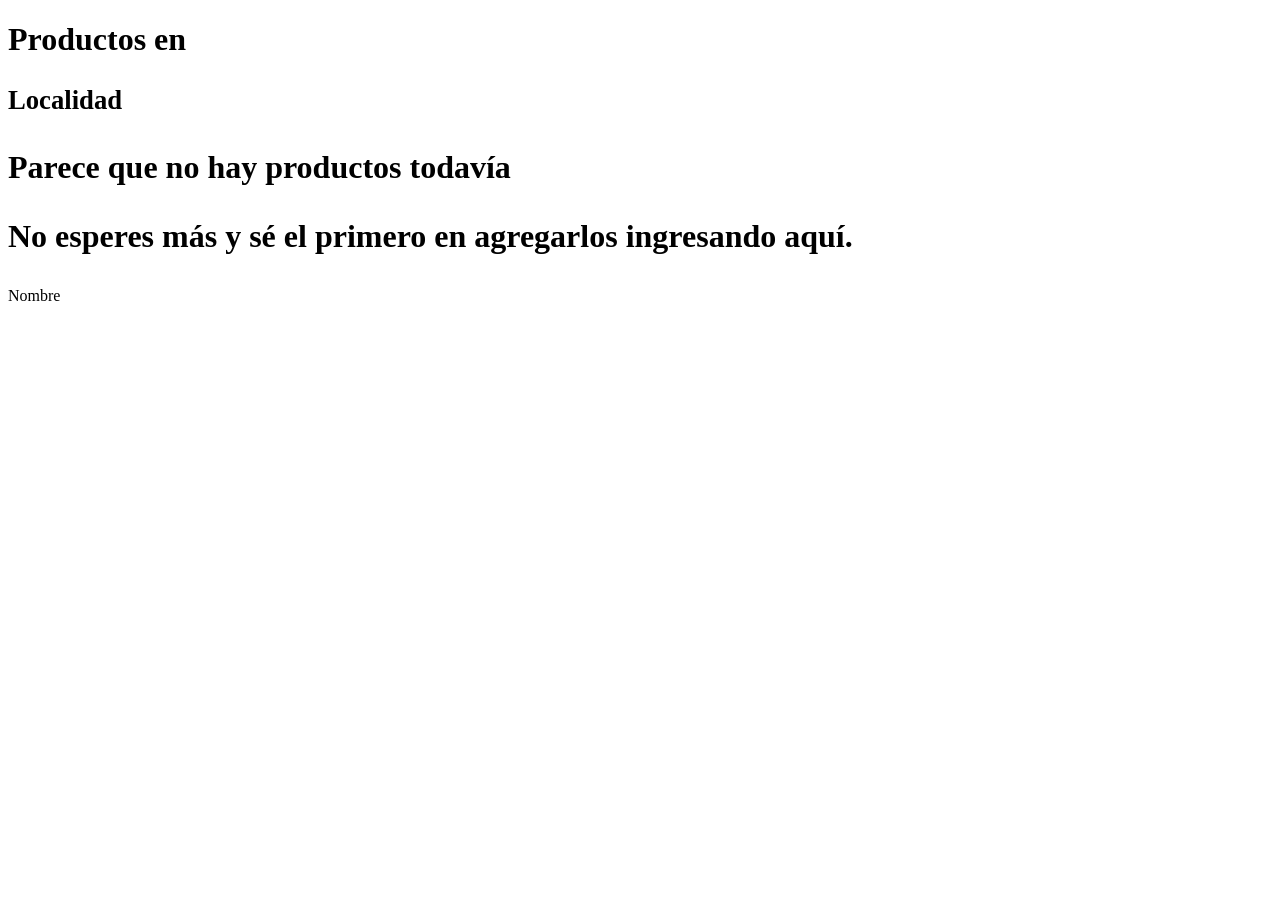
<file: src/main/resources/templates/index.html>
<!DOCTYPE html>
<html lang="es" xmlns:th="http://www.thymeleaf.org">
<head>
    <title>Inicio</title>
    <meta charset="utf-8">
    <link rel="stylesheet" th:href="@{/css/bootstrap.min.css}">
    <script th:src="@{/js/jquery-3.3.1.min.js}"></script>
    <script th:src="@{/js/bootstrap.min.js}"></script>
    <link rel="stylesheet" th:href="@{/css/estilo.css}">
    <meta name="viewport" content="width=device-width, initial-scale=1">
</head>
<body>
<header th:replace="fragments/navbar :: navbar"></header>

<div class="container">
    <div class="row">
        <div class="col-12">
            <h1>Productos en</h1>
            <h1 class="page-header">
                <small th:text="${localidad}">Localidad</small>
            </h1>
        </div>
    </div>

    <div th:if="${#lists.isEmpty(productos)}">
        <h1><p class="text-center">Parece que no hay productos todavía</p></h1>
        <h1><p class="text-center">
            No esperes más y sé el primero en agregarlos ingresando
            <a th:href="@{/producto/nuevo}">aquí</a>.
        </p></h1>
    </div>

    <div class="row text-center" th:if="${!#lists.isEmpty(productos)}">
        <div class="col-lg-3 col-md-3 col-sm-12" th:each="p : ${productos}">
            <p class="text-left"><label th:text="${p.nombre}">Nombre</label></p>
            <a th:href="@{/producto/{id}(id=${p.id_producto})}">
                <img th:src="${p.imagen}" class="img-responsive" style="width:80%"/>
            </a>
        </div>
    </div>
</div>
</body>
</html>
</file>
